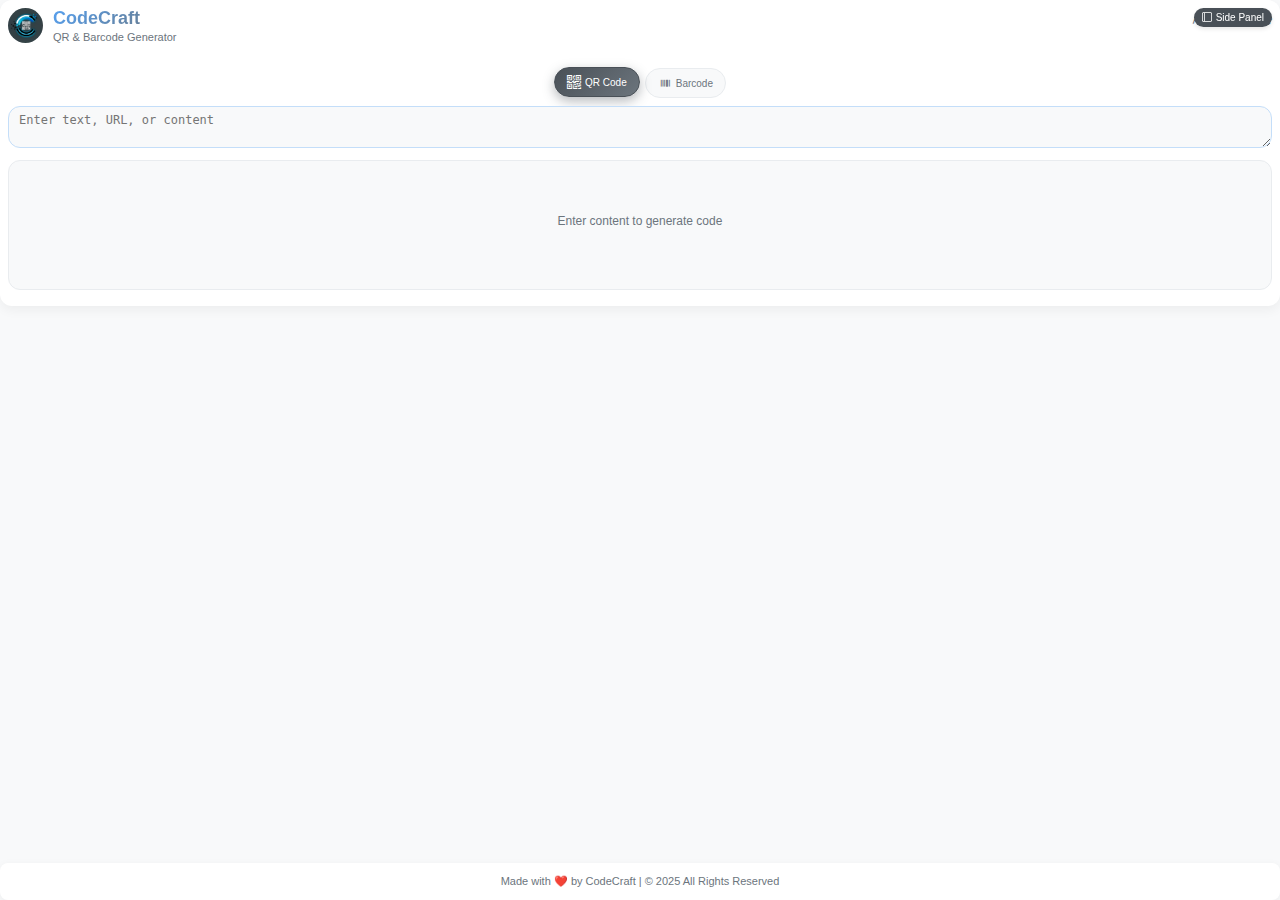
<file: chrome-extension/popup.html>
<!DOCTYPE html>
<html lang="en">
<head>
    <meta charset="UTF-8">
    <meta name="viewport" content="width=device-width, initial-scale=1.0">
    <title>CodeCraft — QR & Barcode Generator</title>
    <link rel="stylesheet" href="style.css">
    <link rel="stylesheet" href="assets/bootstrap-icons.css">
</head>
<body class="popup">
    <!-- View switcher button - allows switching to side panel -->
    <button class="view-switcher" id="view-switcher" title="Open in Side Panel">
        <i class="bi bi-layout-sidebar"></i>
        <span>Side Panel</span>
    </button>

    <div class="container">
        <header>
            <div class="branding">
                <img src="assets/logo.png" class="brand-logo" alt="CodeCraft Logo">
                <div class="brand-text">
                    <span>CodeCraft</span>
                    <small>QR & Barcode Generator</small>
                </div>
            </div>
            <div class="controls">
                <i class="bi bi-type caps-icon" id="caps-toggle" title="Toggle Caps (Alt+C)"></i>
                <i class="bi bi-circle-half theme-icon" id="theme-toggle"></i>
                <div class="info-container">
                    <i class="bi bi-info-circle-fill info-icon" title="About & Shortcuts"></i>
                    <div id="info-dropdown" class="info-dropdown hidden">
                        <h3>About CodeCraft</h3>
                        <p>CodeCraft helps you generate and customize QR codes and barcodes.</p>
                        <ul>
                            <li><strong>QR Codes:</strong> For URLs, text, and more.</li>
                            <li><strong>Barcodes:</strong> CODE128, CODE39, EAN13 supported.</li>
                            <li><strong>Customization:</strong> Size, color, and background options.</li>
                            <li><strong>Download:</strong> Export as PNG or SVG files.</li>
                            <li><strong>Save:</strong> Click on generated code to save it.</li>
                        </ul>
                        <div id="shortcuts-container"></div>
                    </div>
                </div>
                <div class="settings-container">
                    <i class="bi bi-gear-fill settings-icon" id="settings-toggle"></i>
                    <div id="settings-dropdown" class="settings-dropdown hidden">
                        <div id="qr-settings" class="settings-group">
                            <h3>QR Settings</h3>
                            <label>Size: <span id="qr-size-value">200</span>px
                                <input type="range" id="qr-size" value="200" min="100" max="500" step="10">
                            </label>
                            <div class="color-row">
                                <label>Color: <input type="color" id="qr-color" value="#000000"></label>
                                <label>Background: <input type="color" id="qr-bg-color" value="#ffffff"></label>
                            </div>
                        </div>
                        <div id="barcode-settings" class="settings-group hidden">
                            <h3>Barcode Settings</h3>
                            <label>Format: 
                                <select id="barcode-format">
                                    <option value="CODE128">CODE128</option>
                                    <option value="CODE39">CODE39</option>
                                    <option value="EAN13">EAN13</option>
                                </select>
                            </label>
                            <label>Width: <span id="barcode-width-value">2</span>
                                <input type="range" id="barcode-width" value="2" min="1" max="5" step="0.1">
                            </label>
                            <label>Height: <span id="barcode-height-value">100</span>px
                                <input type="range" id="barcode-height" value="100" min="50" max="300" step="5">
                            </label>
                            <div class="color-row">
                                <label>Color: <input type="color" id="barcode-color" value="#000000"></label>
                                <label>Background: <input type="color" id="barcode-bg-color" value="#ffffff"></label>
                            </div>
                        </div>
                    </div>
                </div>
            </div>
        </header>

        <nav class="tabs">
            <button class="tab-btn active" data-tab="qr" type="button" title="Press Shift+Tab to switch">
                <i class="bi bi-qr-code"></i>
                <span>QR Code</span>
            </button>
            <button class="tab-btn" data-tab="barcode" type="button" title="Press Shift+Tab to switch">
                <i class="bi bi-upc"></i>
                <span>Barcode</span>
            </button>
        </nav>

        <div class="inputs">
            <div id="qr-input" class="field">
                <div class="field-wrapper">
                    <textarea id="qr-text" placeholder="Enter text, URL, or content"></textarea>
                    <i class="bi bi-x-circle clear-btn hidden" data-clear="qr"></i>
                </div>
            </div>
            <div id="barcode-input" class="field hidden">
                <div class="field-wrapper">
                    <input type="text" id="barcode-text" placeholder="Enter text or numbers">
                    <i class="bi bi-x-circle clear-btn hidden" data-clear="barcode"></i>
                </div>
            </div>
        </div>

        <div class="preview">
            <div id="output" class="preview-area">
                <div class="placeholder">Enter content to generate code</div>
            </div>
            <div id="download-section" class="actions hidden">
                <button id="download-png-btn"><i class="bi bi-cloud-download"></i> PNG</button>
                <button id="download-svg-btn"><i class="bi bi-filetype-svg"></i> SVG</button>
            </div>
        </div>

        <div id="saved-gallery" class="gallery hidden">
            <div class="gallery-header">
                <div class="gallery-title">
                    <input type="checkbox" id="toggle-saved" checked>
                    <label for="toggle-saved">Saved Codes</label>
                    <span class="saved-count hidden" title="Saved codes count">0</span>
                </div>
                <div class="gallery-filters">
                    <button data-filter="all" class="filter-button active" type="button">All</button>
                    <button data-filter="qr" class="filter-button" type="button">QR</button>
                    <button data-filter="barcode" class="filter-button" type="button">Barcode</button>
                </div>
            </div>
            <button id="clear-gallery-btn" class="gallery-clear-btn">Clear All</button>
            <div id="gallery-items" class="gallery-grid"></div>
            <div class="pagination-container"></div>
        </div>
    </div>

    <footer class="footer">
        <p>Made with ❤️ by CodeCraft | © 2025 All Rights Reserved</p>
    </footer>

    <script src="vendor/jsbarcode.min.js"></script>
    <script src="vendor/qrious.min.js"></script>
    <script src="script.js"></script>
    <script src="popup.js"></script>
</body>
</html>
</file>
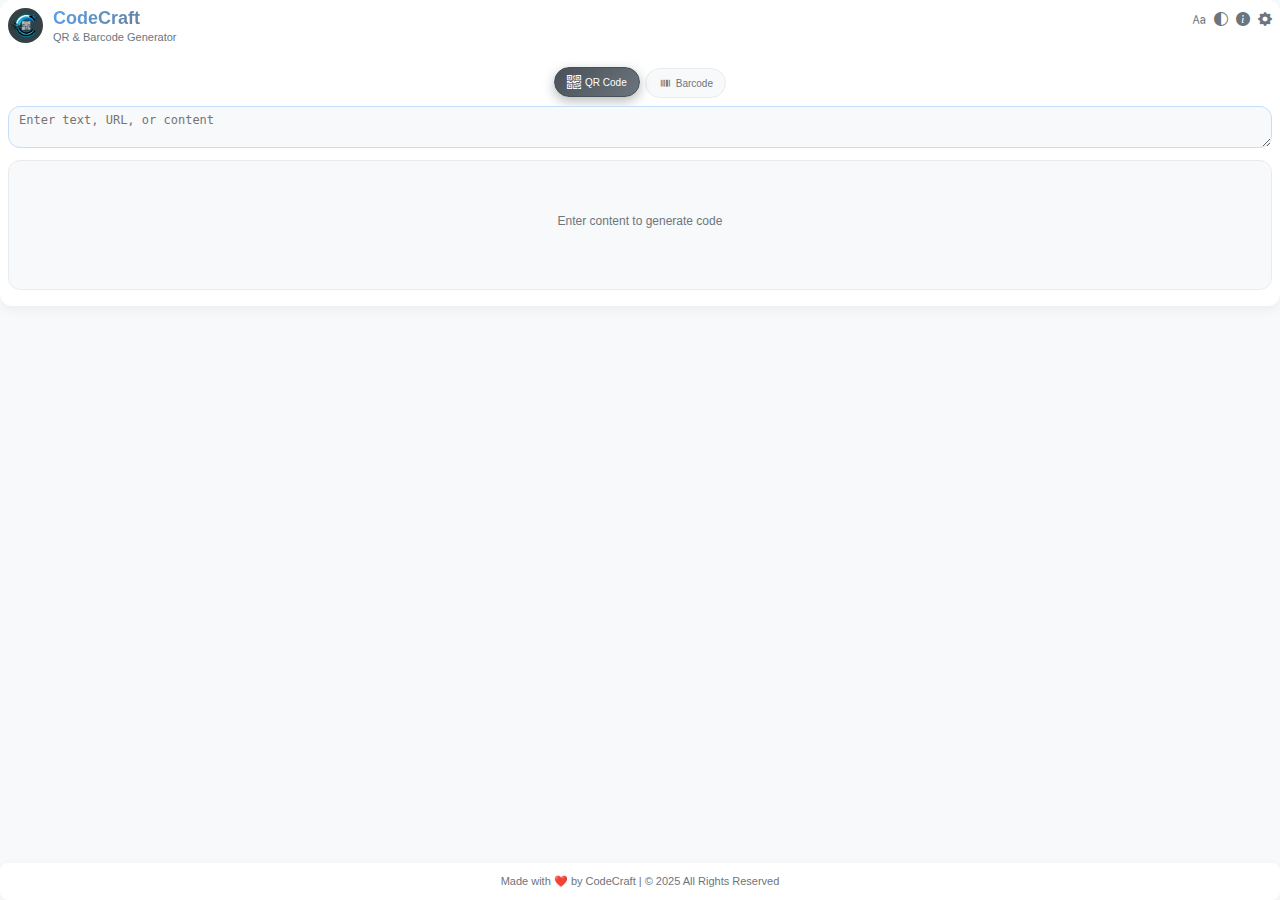
<file: chrome-extension/sidepanel.html>
<!DOCTYPE html>
<html lang="en">
<head>
    <meta charset="UTF-8">
    <meta name="viewport" content="width=device-width, initial-scale=1.0">
    <title>CodeCraft — QR & Barcode Generator</title>
    <link rel="stylesheet" href="style.css">
    <link rel="stylesheet" href="assets/bootstrap-icons.css">
</head>
<body class="sidepanel">
    <div class="container">
        <header>
            <div class="branding">
                <img src="assets/logo.png" class="brand-logo" alt="CodeCraft Logo">
                <div class="brand-text">
                    <span>CodeCraft</span>
                    <small>QR & Barcode Generator</small>
                </div>
            </div>
            <div class="controls">
                <i class="bi bi-type caps-icon" id="caps-toggle" title="Toggle Caps (Alt+C)"></i>
                <i class="bi bi-circle-half theme-icon" id="theme-toggle"></i>
                <div class="info-container">
                    <i class="bi bi-info-circle-fill info-icon" title="About & Shortcuts"></i>
                    <div id="info-dropdown" class="info-dropdown hidden">
                        <h3>About CodeCraft</h3>
                        <p>CodeCraft helps you generate and customize QR codes and barcodes.</p>
                        <ul>
                            <li><strong>QR Codes:</strong> For URLs, text, and more.</li>
                            <li><strong>Barcodes:</strong> CODE128, CODE39, EAN13 supported.</li>
                            <li><strong>Customization:</strong> Size, color, and background options.</li>
                            <li><strong>Download:</strong> Export as PNG or SVG files.</li>
                            <li><strong>Save:</strong> Click on generated code to save it.</li>
                        </ul>
                        <div id="shortcuts-container"></div>
                    </div>
                </div>
                <div class="settings-container">
                    <i class="bi bi-gear-fill settings-icon" id="settings-toggle"></i>
                    <div id="settings-dropdown" class="settings-dropdown hidden">
                        <div id="qr-settings" class="settings-group">
                            <h3>QR Settings</h3>
                            <label>Size: <span id="qr-size-value">200</span>px
                                <input type="range" id="qr-size" value="200" min="100" max="500" step="10">
                            </label>
                            <div class="color-row">
                                <label>Color: <input type="color" id="qr-color" value="#000000"></label>
                                <label>Background: <input type="color" id="qr-bg-color" value="#ffffff"></label>
                            </div>
                        </div>
                        <div id="barcode-settings" class="settings-group hidden">
                            <h3>Barcode Settings</h3>
                            <label>Format: 
                                <select id="barcode-format">
                                    <option value="CODE128">CODE128</option>
                                    <option value="CODE39">CODE39</option>
                                    <option value="EAN13">EAN13</option>
                                </select>
                            </label>
                            <label>Width: <span id="barcode-width-value">2</span>
                                <input type="range" id="barcode-width" value="2" min="1" max="5" step="0.1">
                            </label>
                            <label>Height: <span id="barcode-height-value">100</span>px
                                <input type="range" id="barcode-height" value="100" min="50" max="300" step="5">
                            </label>
                            <div class="color-row">
                                <label>Color: <input type="color" id="barcode-color" value="#000000"></label>
                                <label>Background: <input type="color" id="barcode-bg-color" value="#ffffff"></label>
                            </div>
                        </div>
                    </div>
                </div>
            </div>
        </header>

        <nav class="tabs">
            <button class="tab-btn active" data-tab="qr" type="button" title="Press Shift+Tab to switch">
                <i class="bi bi-qr-code"></i>
                <span>QR Code</span>
            </button>
            <button class="tab-btn" data-tab="barcode" type="button" title="Press Shift+Tab to switch">
                <i class="bi bi-upc"></i>
                <span>Barcode</span>
            </button>
        </nav>

        <div class="inputs">
            <div id="qr-input" class="field">
                <div class="field-wrapper">
                    <textarea id="qr-text" placeholder="Enter text, URL, or content"></textarea>
                    <i class="bi bi-x-circle clear-btn hidden" data-clear="qr"></i>
                </div>
            </div>
            <div id="barcode-input" class="field hidden">
                <div class="field-wrapper">
                    <input type="text" id="barcode-text" placeholder="Enter text or numbers">
                    <i class="bi bi-x-circle clear-btn hidden" data-clear="barcode"></i>
                </div>
            </div>
        </div>

        <div class="preview">
            <div id="output" class="preview-area">
                <div class="placeholder">Enter content to generate code</div>
            </div>
            <div id="download-section" class="actions hidden">
                <button id="download-png-btn"><i class="bi bi-cloud-download"></i> PNG</button>
                <button id="download-svg-btn"><i class="bi bi-filetype-svg"></i> SVG</button>
            </div>
        </div>

        <div id="saved-gallery" class="gallery hidden">
            <div class="gallery-header">
                <div class="gallery-title">
                    <input type="checkbox" id="toggle-saved" checked>
                    <label for="toggle-saved">Saved Codes</label>
                    <span class="saved-count hidden" title="Saved codes count">0</span>
                </div>
                <div class="gallery-filters">
                    <button data-filter="all" class="filter-button active" type="button">All</button>
                    <button data-filter="qr" class="filter-button" type="button">QR</button>
                    <button data-filter="barcode" class="filter-button" type="button">Barcode</button>
                </div>
            </div>
            <button id="clear-gallery-btn" class="gallery-clear-btn">Clear All</button>
            <div id="gallery-items" class="gallery-grid"></div>
            <div class="pagination-container"></div>
        </div>
    </div>

    <footer class="footer">
        <p>Made with ❤️ by CodeCraft | © 2025 All Rights Reserved</p>
    </footer>

    <script src="vendor/jsbarcode.min.js"></script>
    <script src="vendor/qrious.min.js"></script>
    <script src="script.js"></script>
    <script src="sidepanel.js"></script>
</body>
</html>
</file>
<file: chrome-extension/style.css>
/* Extension-adapted CSS - Same styles as original with minor adjustments for extension context */
:root {
    font-family: -apple-system, BlinkMacSystemFont, 'Segoe UI', Roboto, sans-serif;

    /* Light theme colors */
    --accent: #56a0ef;
    --bg-primary: #f8f9fa;
    --bg-secondary: #fff;
    --bg-tertiary: #f8f9fa;
    --text-primary: #333;
    --text-secondary: #495057;
    --text-muted: #6c757d;
    --border-color: #e9ecef;
    --border-light: #dee2e6;
    --accent-primary: #495057;
    --accent-secondary: #6c757d;
    --accent-hover: #343a40;
    --danger: #dc3545;
    --shadow-light: rgba(0, 0, 0, 0.05);
    --shadow-medium: rgba(0, 0, 0, 0.1);
    --clear-bg: rgba(108, 117, 125, 0.2);
    --clear-hover-bg: rgba(220, 53, 69, 0.2);
}

.dark {
    /* Dark theme colors */
    --bg-primary: #1a1d23;
    --bg-secondary: #2d3748;
    --bg-tertiary: #4a5568;
    --text-primary: #e9ecef;
    --text-secondary: #e9ecef;
    --text-muted: #a0aec0;
    --border-color: #4a5568;
    --border-light: #718096;
    --accent-primary: #718096;
    --accent-secondary: #a0aec0;
    --accent-hover: #718096;
    --danger: #dc3545;
    --shadow-light: rgba(0, 0, 0, 0.2);
    --shadow-medium: rgba(0, 0, 0, 0.2);
}

/* Extension-specific: View switcher button */
.view-switcher {
    position: fixed;
    top: 8px;
    right: 8px;
    z-index: 1001;
    background: var(--accent-primary);
    color: white;
    border: none;
    border-radius: 50px;
    padding: 4px 8px;
    font-size: 10px;
    cursor: pointer;
    display: flex;
    align-items: center;
    gap: 4px;
    box-shadow: 0 2px 4px var(--shadow-medium);
    transition: all 0.2s ease;
}

.view-switcher:hover {
    background: var(--accent-hover);
    transform: translateY(-1px);
}

/* Extension popup specific adjustments */
body.popup {
    min-width: 350px;
    width: 100%;
    margin: 0;
    padding: 0;
}

body.sidepanel {
    min-width: 300px;
    width: 100%;
}

::-webkit-scrollbar {
  width: 6px;
  height: 6px;
}
::-webkit-scrollbar-track {
  background: var(--primary-bg);
  border-radius: 3px;
}
::-webkit-scrollbar-thumb {
  background: var(--accent);
  border-radius: 3px;
  transition: background 0.2s ease;
}
::-webkit-scrollbar-thumb:hover {
  background: var(--accent);
}
::-webkit-scrollbar-corner {
  background: var(--primary-bg);
}

.modal {
    position: fixed;
    top: 0;
    left: 0;
    width: 100%;
    height: 100%;
    background: rgba(0, 0, 0, 0.5);
    display: flex;
    align-items: center;
    justify-content: center;
    opacity: 0;
    transition: opacity 0.3s ease;
    z-index: 1000;
}

.modal.show {
    opacity: 1;
}

.modal-content {
    background: var(--bg-secondary);
    padding: 12px;
    border-radius: 8px;
    box-shadow: 0 2px 8px var(--shadow-medium);
    max-width: 90%;
    width: 280px;
    transform: translateY(10px);
    transition: transform 0.2s ease;
}

.modal.show .modal-content {
    transform: translateY(0);
}

.modal h3 {
    color: var(--text-primary);
    margin-bottom: 6px;
    font-size: 14px;
    font-weight: 600;
}

.modal p {
    color: var(--text-secondary);
    margin-bottom: 12px;
    font-size: 12px;
    line-height: 1.3;
}

.modal-actions {
    display: flex;
    gap: 6px;
    justify-content: flex-end;
}

.modal-btn {
    padding: 4px 12px;
    border-radius: 50px;
    border: none;
    font-size: 12px;
    cursor: pointer;
    transition: all 0.2s ease;
    min-width: 70px;
    text-align: center;
    font-weight: 500;
}

.modal-btn.confirm {
    background: var(--accent);
    color: white;
    box-shadow: 0 2px 4px rgba(86, 160, 239, 0.2);
}

.modal-btn.cancel {
    background: var(--bg-tertiary);
    color: var(--text-secondary);
}

.modal-btn:hover {
    opacity: 0.9;
    transform: translateY(-1px);
}

/* Preview Modal Styles */
.container.blur > *:not(.preview-modal) {
    filter: blur(3px);
    transition: filter 0.3s ease;
    pointer-events: none;
}

.preview-modal {
    position: absolute;
    top: 0;
    left: 0;
    width: 100%;
    height: 100%;
    background: rgba(0, 0, 0, 0.3);
    display: flex;
    align-items: center;
    justify-content: center;
    opacity: 0;
    transition: all 0.3s ease;
    z-index: 1000;
    cursor: pointer;
}

.preview-modal-content {
    position: relative;
    cursor: default;
    background: var(--bg-secondary);
    border-radius: 12px;
    overflow: hidden;
    width: 85%;
    max-width: 300px;
    transform: translateY(20px);
    transition: transform 0.3s ease;
}

.preview-modal.show {
    opacity: 1;
}

.preview-modal.show .preview-modal-content {
    transform: translateY(0);
}

.preview-modal-header {
    background: var(--bg-secondary);
    padding: 15px;
    width: 100%;
    display: flex;
    flex-direction: column;
    gap: 12px;
}

.preview-modal.show .preview-modal-content {
    transform: translateY(0);
}

.preview-modal-header {
    display: flex;
    justify-content: space-between;
    align-items: center;
    padding: 12px 15px;
    border-bottom: 1px solid var(--border-color);
    position: relative;
}

.preview-modal-title {
    color: var(--text-primary);
    font-size: 13px;
    font-weight: 600;
    text-align: left;
    position: absolute;
    left: 15px;
}

.preview-modal-actions {
    display: flex;
    gap: 8px;
    margin-left: auto;
    position: absolute;
    right: 15px;
}

.preview-modal-btn {
    background: none;
    border: none;
    color: var(--text-muted);
    cursor: pointer;
    font-size: 16px;
    padding: 0;
    width: 20px;
    height: 20px;
    display: flex;
    align-items: center;
    justify-content: center;
    border-radius: 50%;
    transition: all 0.2s ease;
}

.preview-modal-btn:hover {
    background: var(--bg-tertiary);
}

.preview-modal-btn.close:hover {
    color: var(--text-primary);
}

.preview-modal-btn.delete:hover {
    color: var(--danger);
}

.preview-modal-image {
    text-align: center;
    padding: 20px;
    background: var(--bg-tertiary);
    margin: 12px;
    border-radius: 8px;
    display: flex;
    justify-content: center;
    align-items: center;
}

.preview-modal-image img {
    max-width: 100%;
    max-height: 40vh;
    object-fit: contain;
}

.preview-modal-info {
    color: var(--text-secondary);
    font-size: 11px;
    text-align: center;
    display: flex;
    flex-direction: column;
    gap: 4px;
    padding: 0 15px 15px 15px;
}

* {
    margin: 0;
    padding: 0;
    box-sizing: border-box;
}

html {
    width: 100%;
    height: 100%;
}

body {
    background: var(--bg-primary);
    transition: all 0.3s ease;
    min-width: 250px;
    width: 100%;
    margin: 0;
    padding: 0;
    box-sizing: border-box;
    min-height: 100vh;
    display: flex;
    flex-direction: column;
}

.container {
    width: 100%;
    max-width: 100%;
    margin: 0;
    padding: 8px;
    background: var(--bg-secondary);
    border-radius: 12px;
    box-shadow: 0 4px 12px var(--shadow-light);
    position: relative;
    min-height: 300px;
    box-sizing: border-box;
}

header {
    display: flex;
    justify-content: space-between;
    align-items: center;
    margin-bottom:25px;
}

.branding {
    display: flex;
    align-items: center;
    gap: 10px;
}

.brand-logo {
    width: 35px;
    height: 35px;
    border-radius: 50%;
    overflow: hidden;
}

.brand-text {
    display: flex;
    flex-direction: column;
    gap: 2px;
}

.brand-text span {
    font-size: 18px;
    background: linear-gradient(135deg, var(--accent), var(--accent-secondary));
    -webkit-background-clip: text;
    background-clip: text;
    -webkit-text-fill-color: transparent;
    font-weight: 700;
}

.brand-text small {
    font-size: 11px;
    color: var(--text-muted);
    font-weight: 400;
}

.controls {
    display: flex;
    gap: 8px;
    justify-content: space-evenly;
    align-items: center;
    margin-bottom: 12px;
}

.settings-container { position: relative; }
.info-container { position: relative; }

 .settings-icon, .theme-icon, .caps-icon, .info-icon {
     font-size: 14px;
     cursor: pointer;
     transition: all 0.3s ease;
     color: var(--text-muted);
 }
 .info-icon:hover { color: var(--accent-hover); }

 .info-dropdown {
     position: absolute;
     top: 28px;
     right: 0;
     background: var(--bg-secondary);
     border: 1px solid var(--border-color);
     border-radius: 10px;
     padding: 12px;
     box-shadow: 0 4px 12px var(--shadow-light);
     z-index: 1000;
     min-width: 220px;
     line-height: 1.4;
 }
 .info-dropdown::before {
     content: '';
     position: absolute;
     top: -6px;
     right: 12px;
     border-width: 6px;
     border-style: solid;
     border-color: transparent transparent var(--border-color) transparent;
 }
 .info-dropdown::after {
     content: '';
     position: absolute;
     top: -5px;
     right: 12px;
     border-width: 6px;
     border-style: solid;
     border-color: transparent transparent var(--bg-secondary) transparent;
 }

 .dark .info-dropdown {
     background: var(--bg-secondary);
     border-color: var(--border-color);
 }

 .info-dropdown h3 {
     margin-bottom: 6px;
     font-size: 12px;
     color: var(--text-primary);
     font-weight: 600;
 }

 .dark .info-dropdown h3 {
     color: var(--text-primary);
 }

 .info-dropdown p {
     font-size: 11px;
     color: var(--text-secondary);
     margin-bottom: 8px;
 }

 .dark .info-dropdown p {
     color: var(--text-secondary);
 }

 .info-dropdown ul {
     list-style: none;
     padding: 0;
     margin: 0;
     display: flex;
     flex-direction: column;
     gap: 6px;
 }

 .info-dropdown li {
     font-size: 10px;
     color: var(--text-muted);
 }

 .dark .info-dropdown li {
     color: var(--text-muted);
 }

.theme-icon.rotated, .settings-icon.spin  { transform: rotate(180deg); }

.caps-icon.active {
    color: var(--accent);
    font-size: 20px;
    transform: translateY(-1px);
}

.settings-icon:hover, .theme-icon:hover, .caps-icon:hover { color: var(--accent-hover); }

.tabs {
    display: flex;
    gap: 5px;
    margin-bottom: 8px;
    justify-content: center;
}
.tab-btn {
    display: flex;
    align-items: center;
    gap: 4px;
    padding: 6px 12px;
    background: var(--bg-tertiary);
    border: 1px solid var(--border-color);
    border-radius: 50px;
    cursor: pointer;
    font-size: 10px;
    transition: all 0.2s ease;
    color: var(--text-muted);
    font-weight: 500;
}
.tab-btn i { font-size: 14px; }

.tab-btn.active {
    background: linear-gradient(135deg, var(--accent-primary), var(--accent-secondary)) !important;
    color: #fff !important;
    border-color: var(--accent-primary) !important;
    box-shadow: 0 4px 12px rgba(73, 80, 87, 0.4) !important;
    transform: translateY(-1px) !important;
}

.inputs { margin-bottom: 8px; }

.field-wrapper { position: relative; }

.field textarea, .field input {
    width: 100%;
    padding: 6px 30px 6px 10px;
    border: 1px solid color-mix(in srgb, var(--accent) 35%, white);
    border-radius: 50px;
    font-size: 12px;
    resize: vertical;
    min-height: 35px;
    background: var(--bg-tertiary);
}

.field textarea:focus, .field input:focus {
    border-color: color-mix(in srgb, var(--accent) 55%, white);
    outline: none;
    box-shadow: 0 0 0 3px color-mix(in srgb, var(--accent) 20%, transparent);
}

.field textarea { border-radius: 12px; }

.clear-btn {
    position: absolute;
    right: 8px;
    top: 50%;
    transform: translateY(-50%);
    background: var(--shadow-medium);
    color: var(--text-muted);
    cursor: pointer;
    font-size: 12px;
    width: 18px;
    height: 18px;
    border-radius: 50%;
    display: flex;
    align-items: center;
    justify-content: center;
    transition: all 0.2s ease;
}

.clear-btn:hover {
    color: var(--clear-hover-bg);
}


.field textarea, .field input {
    color: var(--text-primary);
}

.preview {
    background: var(--bg-tertiary);
    border: 1px solid var(--border-color);
    border-radius: 12px;
    padding: 10px;
    text-align: center;
    margin-bottom: 8px;
}

.dark .preview {
    background: #4a5568;
    border-color: #718096;
}

.preview-area {
    min-height: 100px;
    display: flex;
    align-items: center;
    justify-content: center;
    margin-bottom: 8px;
}

.placeholder {
    color: var(--text-muted);
    font-size: 12px;
}

.actions {
    display: flex;
    gap: 6px;
    justify-content: center;
}

.actions button {
    padding: 3px 6px;
    background: var(--accent-primary);
    color: #fff;
    border: none;
    border-radius: 50px;
    cursor: pointer;
    font-size: 9px;
    transition: all 0.2s ease;
    margin: 0 2px;
}
.actions button:hover {
    background: var(--accent-hover);
    transform: translateY(-1px);
}

.gallery {
    background: var(--bg-tertiary);
    border: 1px solid var(--border-color);
    border-radius: 8px;
    padding: 6px;
    margin-top: 6px;
    width: 100%;
    box-sizing: border-box;
}

.dark .gallery {
    background: #4a5568;
    border-color: #718096;
}



.gallery-grid {
    display: grid;
    grid-template-columns: repeat(auto-fill, minmax(80px, 1fr));
    gap: 6px;
    margin-bottom: 6px;
}
.gallery-card {
    background: var(--bg-secondary);
    border: 1px solid var(--border-color);
    border-radius: 6px;
    padding: 4px;
    text-align: center;
    position: relative;
}

.dark .gallery-card {
    background: #2d3748;
    border-color: #4a5568;
}

.gallery-card canvas {
    max-width: 100%;
    height: auto;
}

.gallery-card .item-info {
    font-size: 9px;
    color: var(--text-muted);
    margin-top: 1px;
}

.gallery-card .item-info:first-of-type {
    margin: 1px 0 4px 0;
    font-weight: 800;
}

.gallery-card {
    position: relative;
    overflow: hidden;
}

.gallery-card:hover .delete-btn {
    opacity: 1;
    transform: translate(0, 0);
}

.gallery-card .delete-btn {
    position: absolute;
    top: 2px;
    right: 2px;
    background: var(--danger);
    color: white;
    border: none;
    border-radius: 50%;
    width: 16px;
    height: 16px;
    font-size: 9px;
    cursor: pointer;
    display: flex;
    align-items: center;
    justify-content: center;
    opacity: 0;
    transform: translate(5px, -5px);
    transition: all 0.2s ease;
    box-shadow: 0 2px 4px rgba(220, 53, 69, 0.2);
}

.gallery-card .delete-btn:hover {
    background: #e4344a;
    transform: translate(0, 0) scale(1.1);
}

.gallery-clear-btn {
    background: var(--danger);
    color: white;
    border: none;
    border-radius: 50px;
    padding: 3px 8px;
    font-size: 9px;
    cursor: pointer;
    margin: 0 6px 6px 0;
    display: block;
    margin-left: auto;
}

.gallery-header {
    display: flex;
    justify-content: space-between;
    align-items: center;
    margin-bottom: 4px;
}

.gallery-title {
    display: flex;
    align-items: center;
    gap: 8px;
}

.gallery-title input[type="checkbox"] {
    width: 12px;
    height: 12px;
    cursor: pointer;
}

.gallery-title label {
    font-size: 12px;
    color: var(--text-secondary);
    cursor: pointer;
    margin: 0;
}

.saved-count {
    background: var(--accent-primary);
    color: #fff;
    font-size: 10px;
    padding: 2px 6px;
    border-radius: 999px;
    margin-left: 8px;
    display: inline-block;
}

.dark .gallery-title label {
    color: #e9ecef;
}

.gallery-filters {
    display: flex;
    gap: 5px;
}

.filter-button {
    padding: 2px 8px;
    background: var(--border-color);
    border: none;
    border-radius: 20px;
    font-size: 9px;
    cursor: pointer;
    transition: all 0.2s ease;
}
.filter-button.active {
    background: var(--accent-primary);
    color: white;
}

.dark .filter-button {
    background: #4a5568;
    color: #a0aec0;
}

.dark .filter-button.active {
    background: #718096;
    color: white;
}

.settings-dropdown {
    position: absolute;
    top: 30px;
    right: 0;
    background: #fff;
    border: 1px solid #e9ecef;
    border-radius: 8px;
    padding: 10px;
    box-shadow: 0 2px 8px rgba(0, 0, 0, 0.1);
    z-index: 1000;
    min-width: 200px;
}

.dark .settings-dropdown {
    background: #2d3748;
    border-color: #4a5568;
}

.settings-group {
    margin-bottom: 10px;
}

.settings-group:last-child {
    margin-bottom: 0;
}

.settings-group h3 {
    margin-bottom: 6px;
    font-size: 12px;
    color: #495057;
    font-weight: 500;
}

.dark .settings-group h3 {
    color: #e9ecef;
}

.settings-group label {
    display: block;
    margin-bottom: 4px;
    font-size: 10px;
    color: #6c757d;
}

.dark .settings-group label {
    color: #a0aec0;
}

.settings-group input, .settings-group select {
    width: 100%;
    padding: 2px 6px;
    border: 1px solid #e9ecef;
    border-radius: 20px;
    margin-top: 2px;
    font-size: 10px;
    background: #f8f9fa;
    height: 24px;
}

.color-row {
    display: flex;
    gap: 8px;
    margin-top: 4px;
}

.color-row label {
    flex: 1;
    display: flex;
    flex-direction: column;
}

.settings-group input[type="range"] {
    width: 100%;
    margin-top: 4px;
    cursor: pointer;
}

.settings-group label span {
    font-weight: 600;
    color: var(--accent-primary);
}

.dark .settings-group input, .dark .settings-group select {
    background: #4a5568;
    border-color: #718096;
    color: #e9ecef;
}

.pagination-container {
    display: flex;
    justify-content: center;
    gap: 6px;
    margin-top: 12px;
    padding: 4px 0;
}

.pagination-btn {
    background: var(--bg-tertiary);
    border: 1px solid var(--border-color);
    color: var(--text-secondary);
    border-radius: 50px;
    padding: 4px;
    font-size: 10px;
    cursor: pointer;
    min-width: 24px;
    height: 24px;
    display: flex;
    align-items: center;
    justify-content: center;
    transition: all 0.2s ease;
    box-shadow: 0 1px 2px var(--shadow-light);
}

.pagination-btn:hover:not(.disabled) {
    background: var(--accent-primary);
    color: white;
    transform: translateY(-1px);
    box-shadow: 0 2px 4px var(--shadow-medium);
}

.pagination-btn.active {
    background: var(--accent-primary);
    color: white;
    border-color: var(--accent-primary);
    transform: translateY(-1px);
    box-shadow: 0 2px 4px var(--shadow-medium);
}

.pagination-btn.disabled {
    opacity: 0.5;
    cursor: not-allowed;
    box-shadow: none;
}

.pagination-btn i {
    font-size: 10px;
}

.dark .pagination-btn {
    background: #4a5568;
    border-color: #718096;
    color: #a0aec0;
    box-shadow: 0 1px 3px rgba(0, 0, 0, 0.3);
}

.dark .pagination-btn:hover:not(.disabled),
.dark .pagination-btn.active {
    background: #718096;
    color: white;
    box-shadow: 0 2px 6px rgba(0, 0, 0, 0.4);
}

.hidden {
    display: none !important;
}

.footer {
    text-align: center;
    padding: 12px;
    margin-top: auto;
    color: var(--text-muted);
    font-size: 11px;
    background: var(--bg-secondary);
    border-radius: 8px;
    box-shadow: 0 2px 8px var(--shadow-light);
}

.footer p {
    margin: 0;
}

.dark .footer {
    background: var(--bg-secondary);
    color: var(--text-muted);
}
</file>
